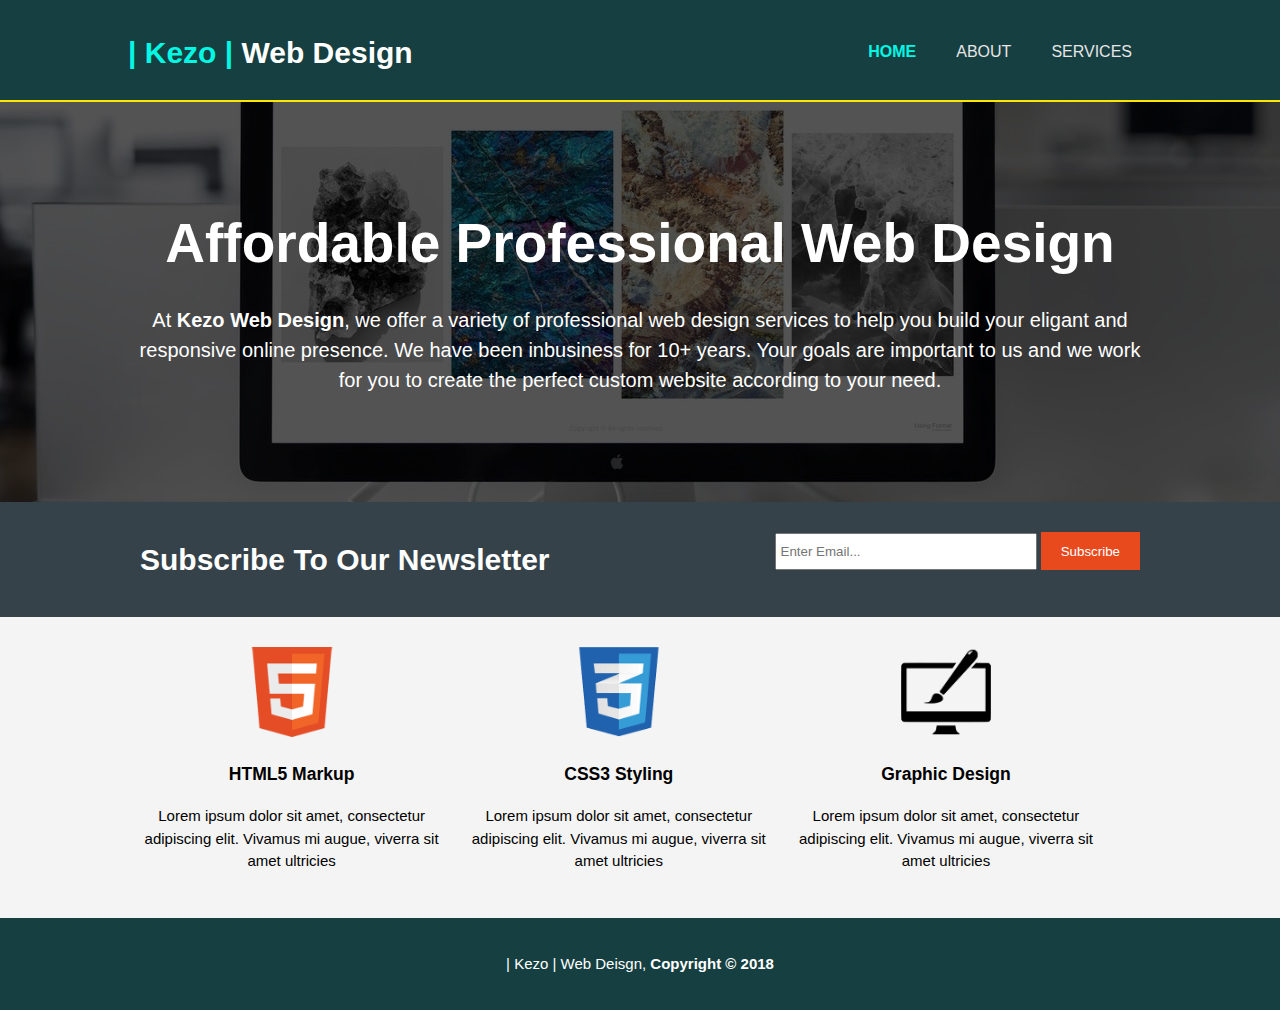
<file: index.html>
<!DOCTYPE html>
<html>
  <head>
    <meta charset="utf-8" />
    <meta name="viewport" content="width=device-width" />
    <meta name="description" content="Affordable and professional web design" />
    <meta
      name="keywords"
      content="web design, affordable web design, professional web design"
    />
    <meta name="author" content="Rishi" />
    <title>| Kezo | Web Deisgn -Welcome</title>
    <link rel="stylesheet" href="./css/style.css" />
  </head>
  <body>
    <header>
      <div class="container">
        <div id="branding">
          <h1><span class="highlight">| Kezo |</span> Web Design</h1>
        </div>
        <nav>
          <ul>
            <li class="current"><a href="index.html">Home</a></li>
            <li><a href="about.html">About</a></li>
            <li><a href="services.html">Services</a></li>
          </ul>
        </nav>
      </div>
    </header>

    <section id="showcase">
      <div class="container">
        <h1>Affordable Professional Web Design</h1>
        <p>
          At <b>Kezo Web Design</b>, we offer a variety of professional web
          design services to help you build your eligant and responsive online
          presence. We have been inbusiness for 10+ years. Your goals are
          important to us and we work for you to create the perfect custom
          website according to your need.
        </p>
      </div>
    </section>

    <section id="newsletter">
      <div class="container">
        <h1>Subscribe To Our Newsletter</h1>
        <form>
          <input type="email" placeholder="Enter Email..." />
          <button type="submit" class="button_1">Subscribe</button>
        </form>
      </div>
    </section>

    <section id="boxes">
      <div class="container">
        <div class="box">
          <img src="./img/logo_html.png" />
          <h3>HTML5 Markup</h3>
          <p>
            Lorem ipsum dolor sit amet, consectetur adipiscing elit. Vivamus mi
            augue, viverra sit amet ultricies
          </p>
        </div>
        <div class="box">
          <img src="./img/logo_css.png" />
          <h3>CSS3 Styling</h3>
          <p>
            Lorem ipsum dolor sit amet, consectetur adipiscing elit. Vivamus mi
            augue, viverra sit amet ultricies
          </p>
        </div>
        <div class="box">
          <img src="./img/logo_brush.png" />
          <h3>Graphic Design</h3>
          <p>
            Lorem ipsum dolor sit amet, consectetur adipiscing elit. Vivamus mi
            augue, viverra sit amet ultricies
          </p>
        </div>
      </div>
    </section>

    <footer>
      <p>| Kezo | Web Deisgn, <b>Copyright &copy; 2018</b></p>
    </footer>
  </body>
</html>
</file>
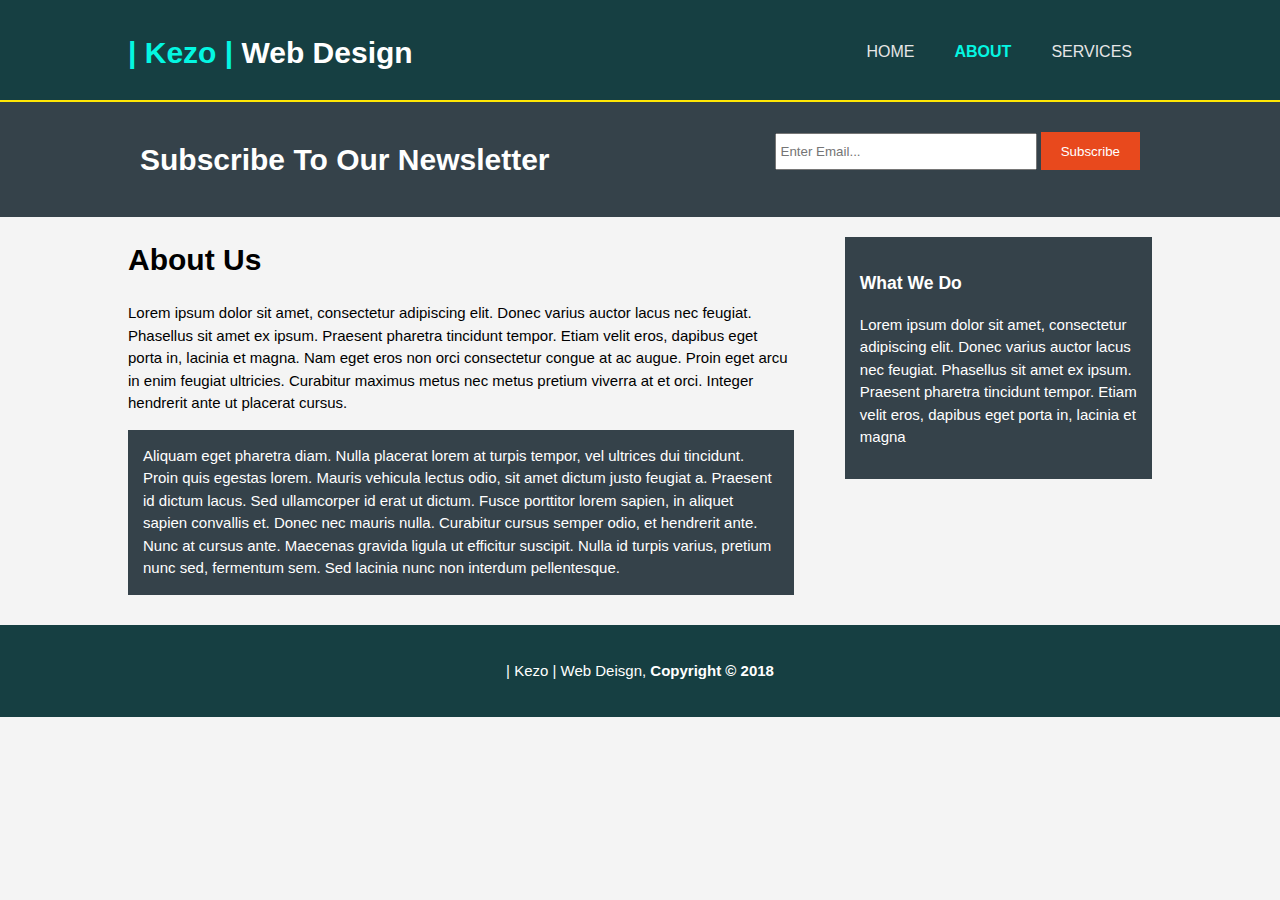
<file: about.html>
<!DOCTYPE html>
<html>
  <head>
    <meta charset="utf-8" />
    <meta name="viewport" content="width=device-width" />
    <meta name="description" content="Affordable and professional web design" />
    <meta
      name="keywords"
      content="web design, affordable web design, professional web design"
    />
    <meta name="author" content="Brad Traversy" />
    <title>| Kezo| Web Deisgn - About</title>
    <link rel="stylesheet" href="./css/style.css" />
  </head>
  <body>
    <header>
      <div class="container">
        <div id="branding">
          <h1><span class="highlight">| Kezo |</span> Web Design</h1>
        </div>
        <nav>
          <ul>
            <li><a href="index.html">Home</a></li>
            <li class="current"><a href="about.html">About</a></li>
            <li><a href="services.html">Services</a></li>
          </ul>
        </nav>
      </div>
    </header>

    <section id="newsletter">
      <div class="container">
        <h1>Subscribe To Our Newsletter</h1>
        <form>
          <input type="email" placeholder="Enter Email..." />
          <button type="submit" class="button_1">Subscribe</button>
        </form>
      </div>
    </section>

    <section id="main">
      <div class="container">
        <article id="main-col">
          <h1 class="page-title">About Us</h1>
          <p>
            Lorem ipsum dolor sit amet, consectetur adipiscing elit. Donec
            varius auctor lacus nec feugiat. Phasellus sit amet ex ipsum.
            Praesent pharetra tincidunt tempor. Etiam velit eros, dapibus eget
            porta in, lacinia et magna. Nam eget eros non orci consectetur
            congue at ac augue. Proin eget arcu in enim feugiat ultricies.
            Curabitur maximus metus nec metus pretium viverra at et orci.
            Integer hendrerit ante ut placerat cursus.
          </p>
          <p class="dark">
            Aliquam eget pharetra diam. Nulla placerat lorem at turpis tempor,
            vel ultrices dui tincidunt. Proin quis egestas lorem. Mauris
            vehicula lectus odio, sit amet dictum justo feugiat a. Praesent id
            dictum lacus. Sed ullamcorper id erat ut dictum. Fusce porttitor
            lorem sapien, in aliquet sapien convallis et. Donec nec mauris
            nulla. Curabitur cursus semper odio, et hendrerit ante. Nunc at
            cursus ante. Maecenas gravida ligula ut efficitur suscipit. Nulla id
            turpis varius, pretium nunc sed, fermentum sem. Sed lacinia nunc non
            interdum pellentesque.
          </p>
        </article>

        <aside id="sidebar">
          <div class="dark">
            <h3>What We Do</h3>
            <p>
              Lorem ipsum dolor sit amet, consectetur adipiscing elit. Donec
              varius auctor lacus nec feugiat. Phasellus sit amet ex ipsum.
              Praesent pharetra tincidunt tempor. Etiam velit eros, dapibus eget
              porta in, lacinia et magna
            </p>
          </div>
        </aside>
      </div>
    </section>

    <footer>
      <p>| Kezo | Web Deisgn, <b>Copyright &copy; 2018</b></p>
    </footer>
  </body>
</html>
</file>
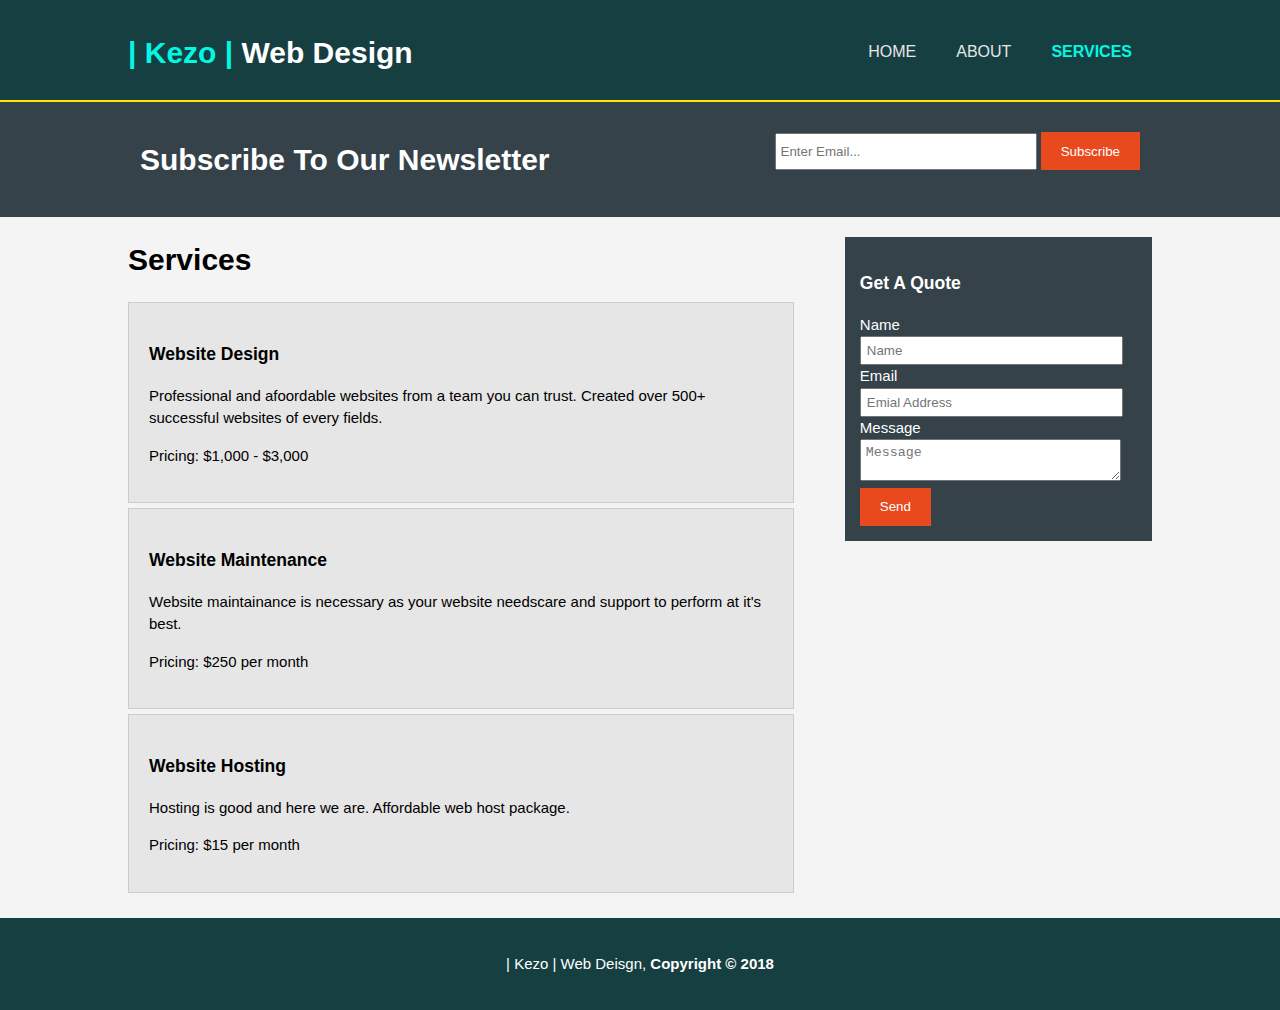
<file: services.html>
<!DOCTYPE html>
<html>
  <head>
    <meta charset="utf-8" />
    <meta name="viewport" content="width=device-width" />
    <meta name="description" content="Affordable and professional web design" />
    <meta
      name="keywords"
      content="web design, affordable web design, professional web design"
    />
    <meta name="author" content="Brad Traversy" />
    <title>| Kezo | Web Deisgn - Services</title>
    <link rel="stylesheet" href="./css/style.css" />
  </head>
  <body>
    <header>
      <div class="container">
        <div id="branding">
          <h1><span class="highlight">| Kezo |</span> Web Design</h1>
        </div>
        <nav>
          <ul>
            <li><a href="index.html">Home</a></li>
            <li><a href="about.html">About</a></li>
            <li class="current"><a href="services.html">Services</a></li>
          </ul>
        </nav>
      </div>
    </header>

    <section id="newsletter">
      <div class="container">
        <h1>Subscribe To Our Newsletter</h1>
        <form>
          <input type="email" placeholder="Enter Email..." />
          <button type="submit" class="button_1">Subscribe</button>
        </form>
      </div>
    </section>

    <section id="main">
      <div class="container">
        <article id="main-col">
          <h1 class="page-title">Services</h1>
          <ul id="services">
            <li>
              <h3>Website Design</h3>
              <p>
                Professional and afoordable websites from a team you can trust.
                Created over 500+ successful websites of every fields.
              </p>
              <p>Pricing: $1,000 - $3,000</p>
            </li>
            <li>
              <h3>Website Maintenance</h3>
              <p>
                Website maintainance is necessary as your website needscare and
                support to perform at it's best.
              </p>
              <p>Pricing: $250 per month</p>
            </li>
            <li>
              <h3>Website Hosting</h3>
              <p>
                Hosting is good and here we are. Affordable web host package.
              </p>
              <p>Pricing: $15 per month</p>
            </li>
          </ul>
        </article>

        <aside id="sidebar">
          <div class="dark">
            <h3>Get A Quote</h3>
            <form class="quote">
              <div>
                <label>Name</label><br />
                <input type="text" placeholder="Name" />
              </div>
              <div>
                <label>Email</label><br />
                <input type="email" placeholder="Emial Address" />
              </div>
              <div>
                <label>Message</label><br />
                <textarea placeholder="Message"></textarea>
              </div>
              <button class="button_1" type="submit">Send</button>
            </form>
          </div>
        </aside>
      </div>
    </section>

    <footer>
      <p>| Kezo | Web Deisgn, <b>Copyright &copy; 2018</b></p>
    </footer>
  </body>
</html>
</file>
<file: css/style.css>
body {
  font: 15px/1.5 Arial, Helvetica, sans-serif;
  padding: 0;
  margin: 0;
  background-color: #f4f4f4;
}

/* Global */
.container {
  width: 80%;
  margin: auto;
  overflow: hidden;
}

ul {
  margin: 0;
  padding: 0;
}

.button_1 {
  height: 38px;
  background: #e8491d;
  border: 0;
  padding-left: 20px;
  padding-right: 20px;
  color: #ffffff;
}

.dark {
  padding: 15px;
  background: #35424a;
  color: #ffffff;
  margin-top: 10px;
  margin-bottom: 10px;
}

/* Header **/
header {
  background: #163f42;
  color: #ffffff;
  padding-top: 30px;
  min-height: 70px;
  border-bottom: #ffe605 2px solid;
}

header a {
  color: #e6e6e6;
  text-decoration: none;
  text-transform: uppercase;
  font-size: 16px;
}

header li {
  float: left;
  display: inline;
  padding: 0 20px 0 20px;
}

header #branding {
  float: left;
}

header #branding h1 {
  margin: 0;
}

header nav {
  float: right;
  margin-top: 10px;
}

header .highlight,
header .current a {
  color: #04f7e2;
  font-weight: bold;
}

header a:hover {
  color: yellow;
  font-weight: bold;
}

/* Showcase */
#showcase {
  min-height: 400px;
  background: url("../img/showcase.jpeg") no-repeat 0 -180px;
  text-align: center;
  color: #ffffff;
}

#showcase h1 {
  margin-top: 100px;
  font-size: 55px;
  margin-bottom: 10px;
}

#showcase p {
  font-size: 20px;
}

/* Newsletter */
#newsletter {
  padding: 15px;
  color: #ffffff;
  background: #35424a;
}

#newsletter h1 {
  float: left;
}

#newsletter form {
  float: right;
  margin-top: 15px;
}

#newsletter input[type="email"] {
  padding: 4px;
  height: 25px;
  width: 250px;
}

/* Boxes */
#boxes {
  margin-top: 20px;
}

#boxes .box {
  float: left;
  text-align: center;
  width: 30%;
  padding: 10px;
}

#boxes .box img {
  width: 90px;
}

/* Sidebar */
aside#sidebar {
  float: right;
  width: 30%;
  margin-top: 10px;
}

aside#sidebar .quote input,
aside#sidebar .quote textarea {
  width: 90%;
  padding: 5px;
}

/* Main-col */
article#main-col {
  float: left;
  width: 65%;
}

/* Services */
ul#services li {
  list-style: none;
  padding: 20px;
  border: #cccccc solid 1px;
  margin-bottom: 5px;
  background: #e6e6e6;
}

footer {
  padding: 20px;
  margin-top: 20px;
  color: #ffffff;
  background-color: #163f42;
  text-align: center;
}

/* Media Queries */
@media (max-width: 768px) {
  header #branding,
  header nav,
  header nav li,
  #newsletter h1,
  #newsletter form,
  #boxes .box,
  article#main-col,
  aside#sidebar {
    float: none;
    text-align: center;
    width: 100%;
  }

  header {
    padding-bottom: 20px;
  }

  #showcase h1 {
    margin-top: 40px;
  }

  #newsletter button,
  .quote button {
    display: block;
    width: 100%;
  }

  #newsletter form input[type="email"],
  .quote input,
  .quote textarea {
    width: 100%;
    margin-bottom: 5px;
  }
}
</file>
